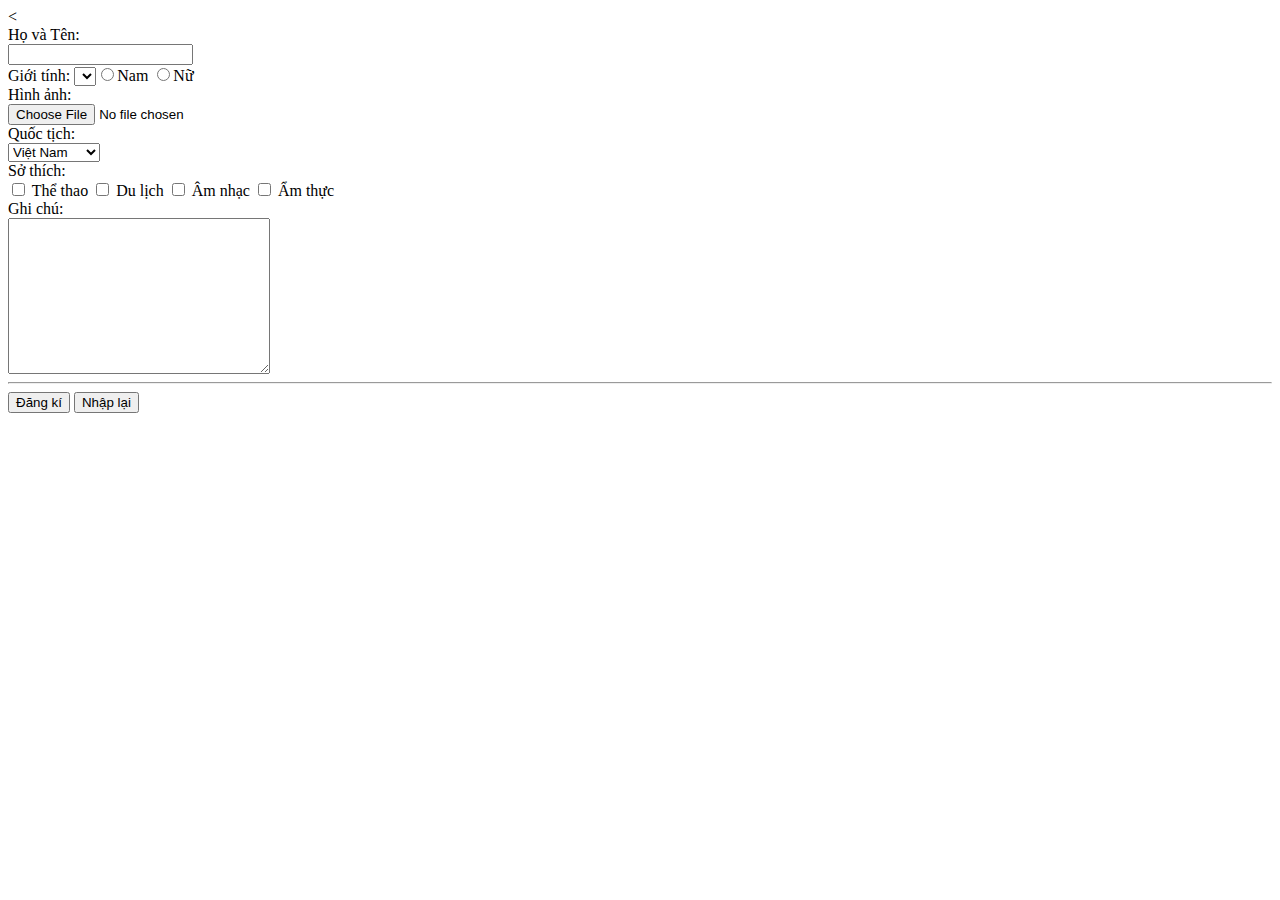
<file: 01-Nguyên Thị Ngọc Ánh-ps23731-Assignment GD2/img.pgf/dangki.html>
<<!DOCTYPE html>
<html lang="en">
<head>
    <meta charset="UTF-8">
    <meta http-equiv="X-UA-Compatible" content="IE=edge">
    <meta name="viewport" content="width=device-width, initial-scale=1.0">
    <title>Document</title>
</head>
<body>
    <form action="">
        <label>Họ và Tên: </label><br>
        <input type="text"><br>
        <label>
            Giới tính:
            <select><input type="radio" value="Nam"></select>Nam
            <input type="radio" value="Nữ">Nữ
        </label><br>
        <label>Hình ảnh: </label><br>
        <input type="file"><br>
        <label>Quốc tịch: </label><br>
        <select>
            <option>Việt Nam</option>
            <option>Trung Quốc</option>
            <option>Thái Lan</option>
            <option>Hàn Quốc</option>
        </select><br>
        <label>Sở thích: </label><br>
        <label>
            <input type="checkbox"> Thể thao
            <input type="checkbox"> Du lịch
            <input type="checkbox"> Âm nhạc
            <input type="checkbox"> Ẩm thực
        </label><br>
        <label>Ghi chú: </label><br>
        <textarea cols="30" rows="10"></textarea><br>
        <hr>
        <button type="submit">Đăng kí</button>
        <button type="reset">Nhập lại</button>
    </form>
</body>
</html>
</file>
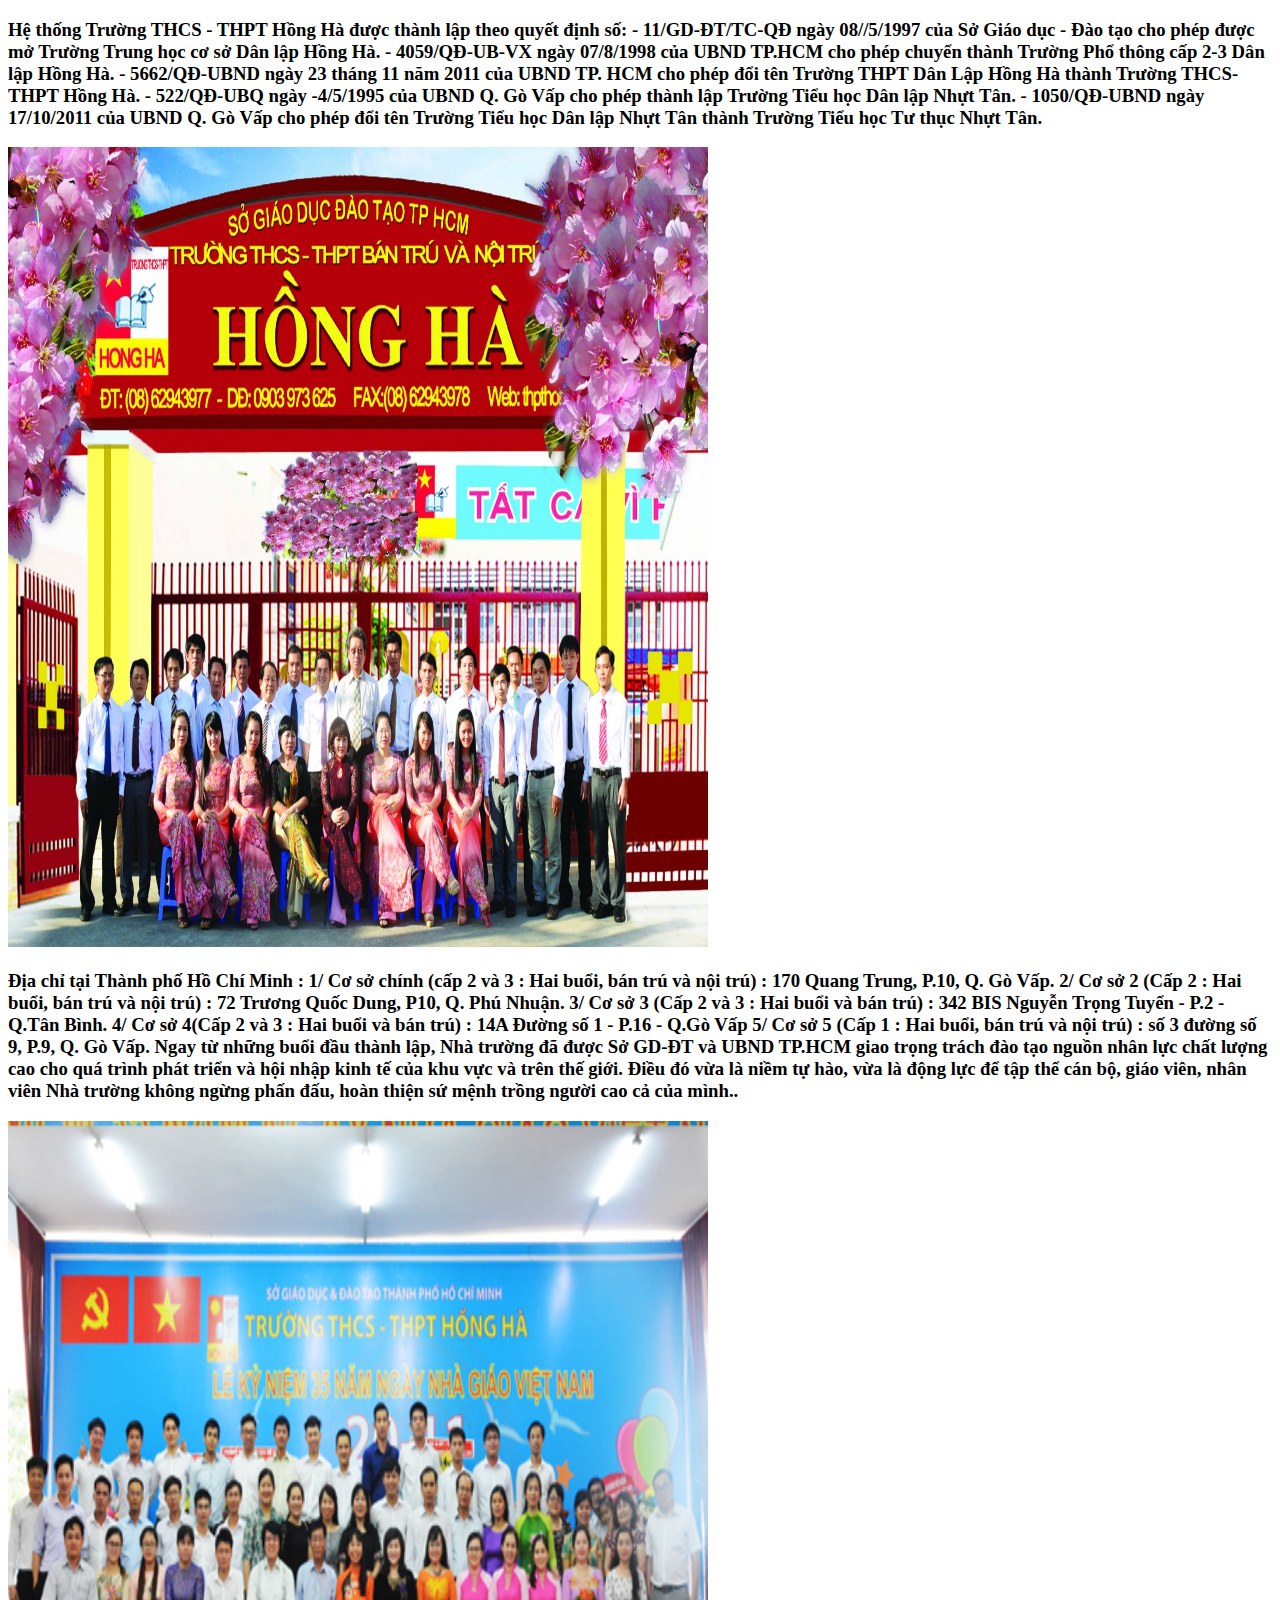
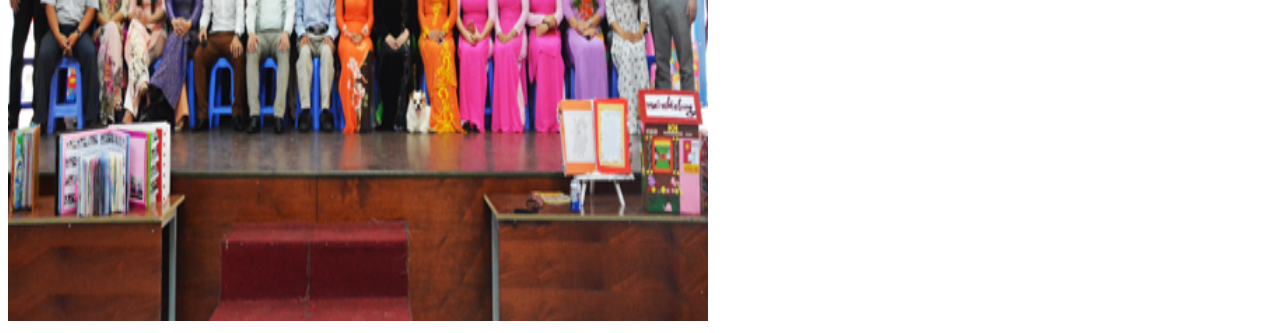
<file: 01-Nguyên Thị Ngọc Ánh-ps23731-Assignment GD2/img.pgf/gioithieuchung.html>
<!DOCTYPE html>
<html lang="en">
<head>
    <meta charset="UTF-8">
    <meta name="viewport" content="width=device-width, initial-scale=1.0">
    <title>Document</title>
</head>
<body>
    <h3>Hệ thống Trường THCS - THPT Hồng Hà được thành lập theo quyết định số:

        - 11/GD-ĐT/TC-QĐ ngày 08//5/1997 của Sở Giáo dục - Đào tạo cho phép được mở Trường Trung học cơ sở Dân lập Hồng Hà.
        
        - 4059/QĐ-UB-VX ngày 07/8/1998 của UBND TP.HCM cho phép chuyển thành Trường Phổ thông cấp 2-3 Dân lập Hồng Hà.
        
        - 5662/QĐ-UBND ngày 23 tháng 11 năm 2011 của UBND TP. HCM cho phép đổi tên Trường THPT Dân Lập Hồng Hà thành Trường THCS-THPT Hồng Hà.
        
        - 522/QĐ-UBQ ngày -4/5/1995 của UBND Q. Gò Vấp cho phép thành lập Trường Tiểu học Dân lập Nhựt Tân.
        
        - 1050/QĐ-UBND ngày 17/10/2011 của UBND Q. Gò Vấp cho phép đổi tên Trường Tiểu học Dân lập Nhựt Tân thành Trường Tiểu học Tư thục Nhựt Tân.
        
        </h3>
        <span class="hinh anh">
            <a href="#"><img src="HÌNH CỔNG TRƯỜNG.jpg" width="700px" height="800px"></a>
    <h3>Địa chỉ tại Thành phố Hồ Chí Minh :

        1/ Cơ sở chính (cấp 2 và 3 : Hai buổi, bán trú và nội trú) : 170 Quang Trung, P.10, Q. Gò Vấp.
        
        2/ Cơ sở 2 (Cấp 2 : Hai buổi, bán trú và nội trú) : 72 Trương Quốc Dung, P10, Q. Phú Nhuận.
        
        3/ Cơ sở 3 (Cấp 2 và 3 : Hai buổi và bán trú) : 342 BIS Nguyễn Trọng Tuyển - P.2 - Q.Tân Bình.
        
        4/ Cơ sở 4(Cấp 2 và 3 : Hai buổi và bán trú) : 14A Đường số 1 - P.16 - Q.Gò Vấp 
        
        5/ Cơ sở 5 (Cấp 1 :  Hai buổi, bán trú và nội trú) : số 3 đường số 9, P.9, Q. Gò Vấp.
        
        Ngay từ những buổi đầu thành lập, Nhà trường đã được Sở GD-ĐT và UBND TP.HCM giao trọng trách đào tạo nguồn nhân lực chất lượng cao cho quá trình phát triển và hội nhập kinh tế của khu vực và trên thế giới. Điều đó vừa là niềm tự hào, vừa là động lực để tập thể cán bộ, giáo viên, nhân viên Nhà trường không ngừng phấn đấu, hoàn thiện sứ mệnh trồng người cao cả của mình..

    </h3>        
    <span class="hinh anh">
        <a href="#"><img src="khaigiang-4.jpg" width="700px" height="800px"></a>
    
</body>
</html>
</file>
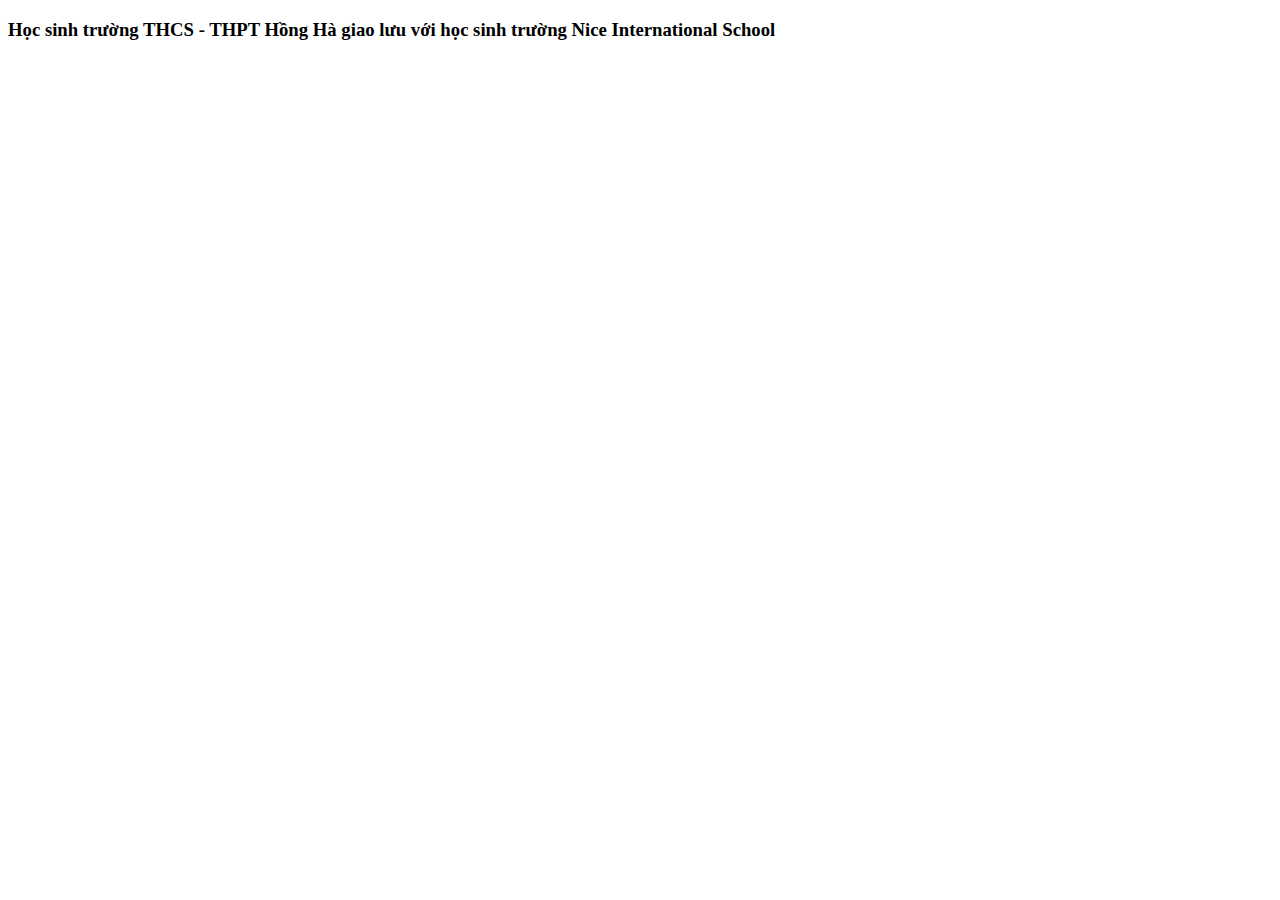
<file: 01-Nguyên Thị Ngọc Ánh-ps23731-Assignment GD2/img.pgf/hoatdongngoaikhoa.html>
<!DOCTYPE html>
<html lang="en">
<head>
    <meta charset="UTF-8">
    <meta name="viewport" content="width=device-width, initial-scale=1.0">
    <title>Document</title>
</head>
<body>
    <div>
        <h3>
            Học sinh trường THCS - THPT Hồng Hà giao lưu với học sinh trường Nice International School
        </h3>
    </div>
    
</body>
</html>
</file>
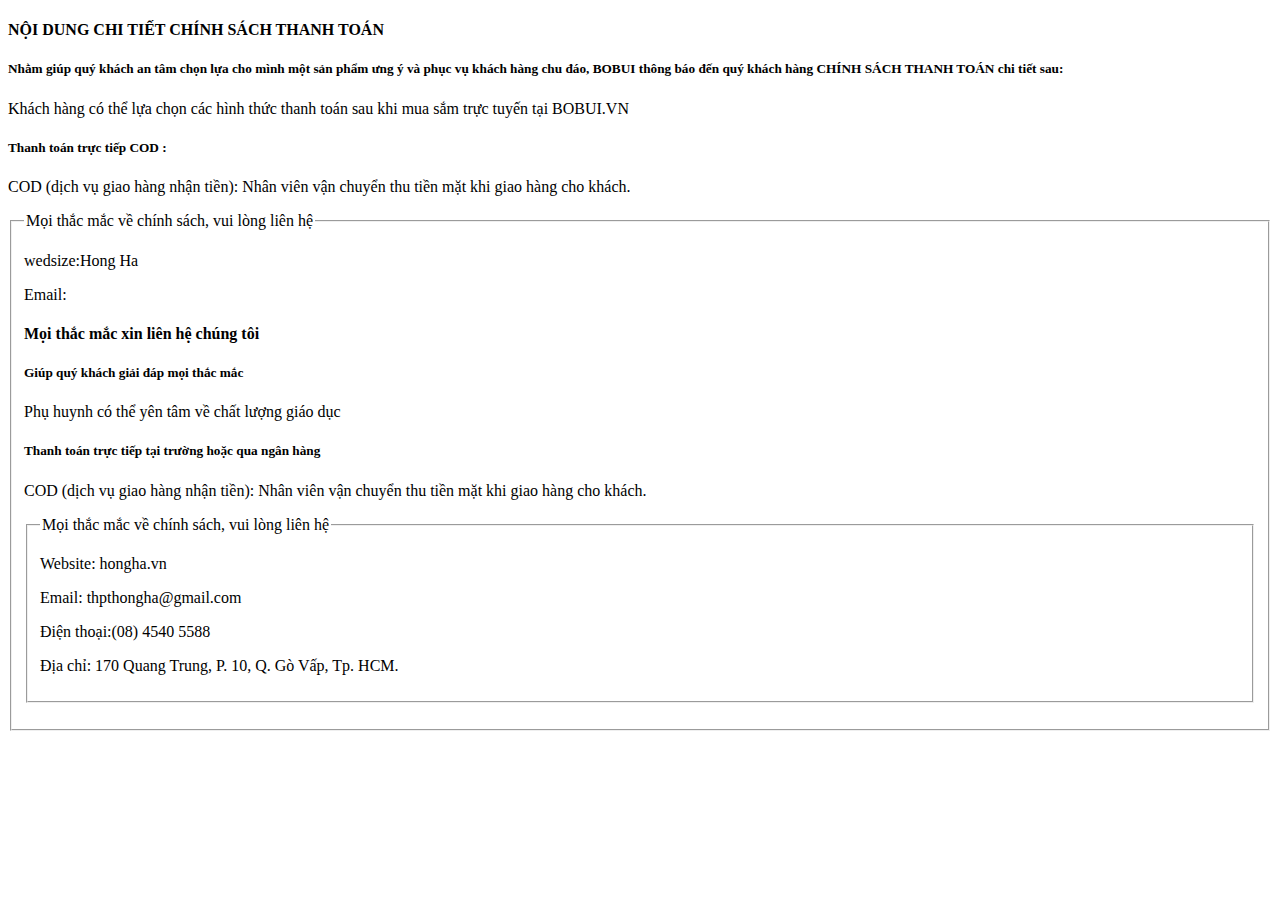
<file: 01-Nguyên Thị Ngọc Ánh-ps23731-Assignment GD2/img.pgf/lienhe.html>
<!DOCTYPE html>
<html lang="en">
<head>
    <meta charset="UTF-8">
    <meta http-equiv="X-UA-Compatible" content="IE=edge">
    <meta name="viewport" content="width=device-width, initial-scale=1.0">
    <title>Document</title>
</head>
<body>
    <div class="about-main-area">
        <div class="container">
            <div class="row">
                <div class="col-xl-12 col-lg-12 col-md-12 col-12">
                    <div class="about-content">
                        <h4>NỘI DUNG CHI TIẾT CHÍNH SÁCH THANH TOÁN</h4>
                        <h5>Nhằm giúp quý khách an tâm chọn lựa cho mình một sản phẩm ưng ý và phục vụ khách hàng chu đáo, BOBUI thông báo đến quý khách hàng CHÍNH SÁCH THANH TOÁN chi tiết sau:</h5>
                        <p>Khách hàng có thể lựa chọn các hình thức thanh toán sau khi mua sắm trực tuyến tại BOBUI.VN</p>
                        <h5>Thanh toán trực tiếp COD :</h5>
                        <p>COD (dịch vụ giao hàng nhận tiền):  Nhân viên vận chuyển thu tiền mặt khi giao hàng cho khách.</p>
                        <fieldset class="fs-bobui">
<legend>Mọi thắc mắc về chính sách, vui lòng liên hệ</legend>
<p>wedsize:Hong Ha</p>
<p>Email: <!DOCTYPE html>
    <html lang="en">
    <head>
        <meta charset="UTF-8">
        <meta http-equiv="X-UA-Compatible" content="IE=edge">
        <meta name="viewport" content="width=device-width, initial-scale=1.0">
        <title>Document</title>
    </head>
    <body>
        <div class="about-main-area">
            <div class="container">
                <div class="row">
                    <div class="col-xl-12 col-lg-12 col-md-12 col-12">
                        <div class="about-content">
                            <h4>Mọi thắc mắc xin liên hệ chúng tôi</h4>
                            <h5>Giúp quý khách giải đáp mọi thắc mắc</h5>
                            <p>Phụ huynh có thể yên tâm về chất lượng giáo dục </p>
                            <h5>Thanh toán trực tiếp tại trường hoặc qua ngân hàng</h5>
                            <p>COD (dịch vụ giao hàng nhận tiền):  Nhân viên vận chuyển thu tiền mặt khi giao hàng cho khách.</p>
                            <fieldset class="fs-bobui">
    <legend>Mọi thắc mắc về chính sách, vui lòng liên hệ</legend>
    <p>Website: hongha.vn</hongha></p>
    <p>Email: thpthongha@gmail.com</p>
    <p>Điện thoại:(08) 4540 5588 </p>
    <p>Địa chỉ: 170 Quang Trung, P. 10, Q. Gò Vấp, Tp. HCM.</p>
    </fieldset>                        </div>
                    </div>
                </div>
            </div>
        </div>
    </body>
    </html>
    </p>
</fieldset>                        </div>
                </div>
            </div>
        </div>
    </div>
</body>
</html>
</file>
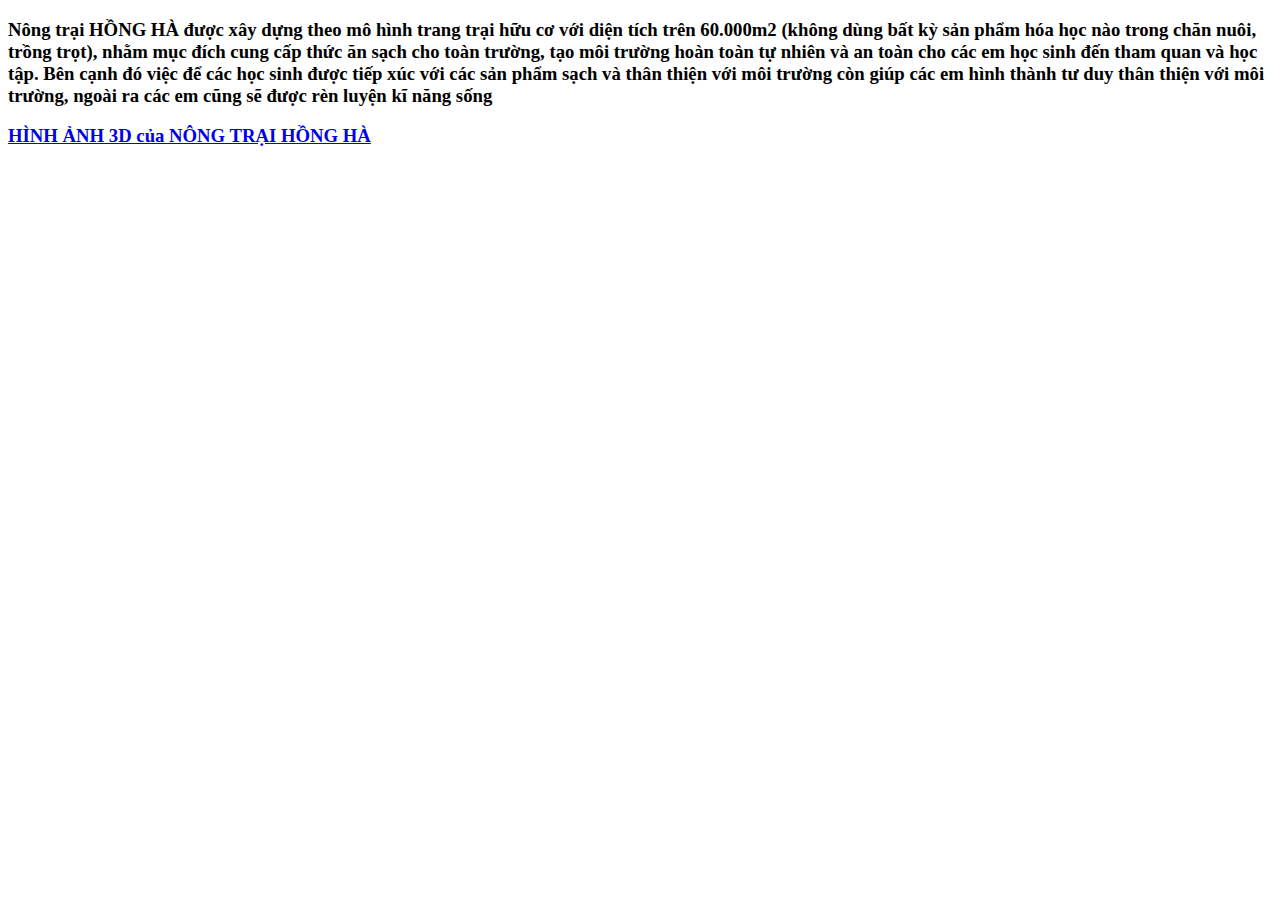
<file: 01-Nguyên Thị Ngọc Ánh-ps23731-Assignment GD2/img.pgf/nongtrai.html>
<!DOCTYPE html>
<html lang="en">
<head>
    <meta charset="UTF-8">
    <meta name="viewport" content="width=device-width, initial-scale=1.0">
    <title>Document</title>
</head>
<body>
<div>
  <h3>
    Nông trại HỒNG HÀ được xây dựng theo mô hình trang trại hữu cơ với diện tích trên 60.000m2 (không dùng bất kỳ sản phẩm hóa học nào trong chăn nuôi, trồng trọt), nhằm mục đích cung cấp thức ăn sạch cho toàn trường, tạo môi trường hoàn toàn tự nhiên và an toàn cho các em học sinh đến tham quan và học tập. Bên cạnh đó việc để các học sinh được tiếp xúc với các sản phẩm sạch và thân thiện với môi trường còn giúp các em hình thành tư duy thân thiện với môi trường, ngoài ra các em cũng sẽ được rèn luyện kĩ năng sống
  </h3>
</div>
<div class="nongtraihongha">
  <a href="http://www.thpthongha.com/hongha/index.html" >
    <h3>HÌNH ẢNH 3D của NÔNG TRẠI HỒNG HÀ</h3>
  </a>
</div>
</body>
</html>
</file>
